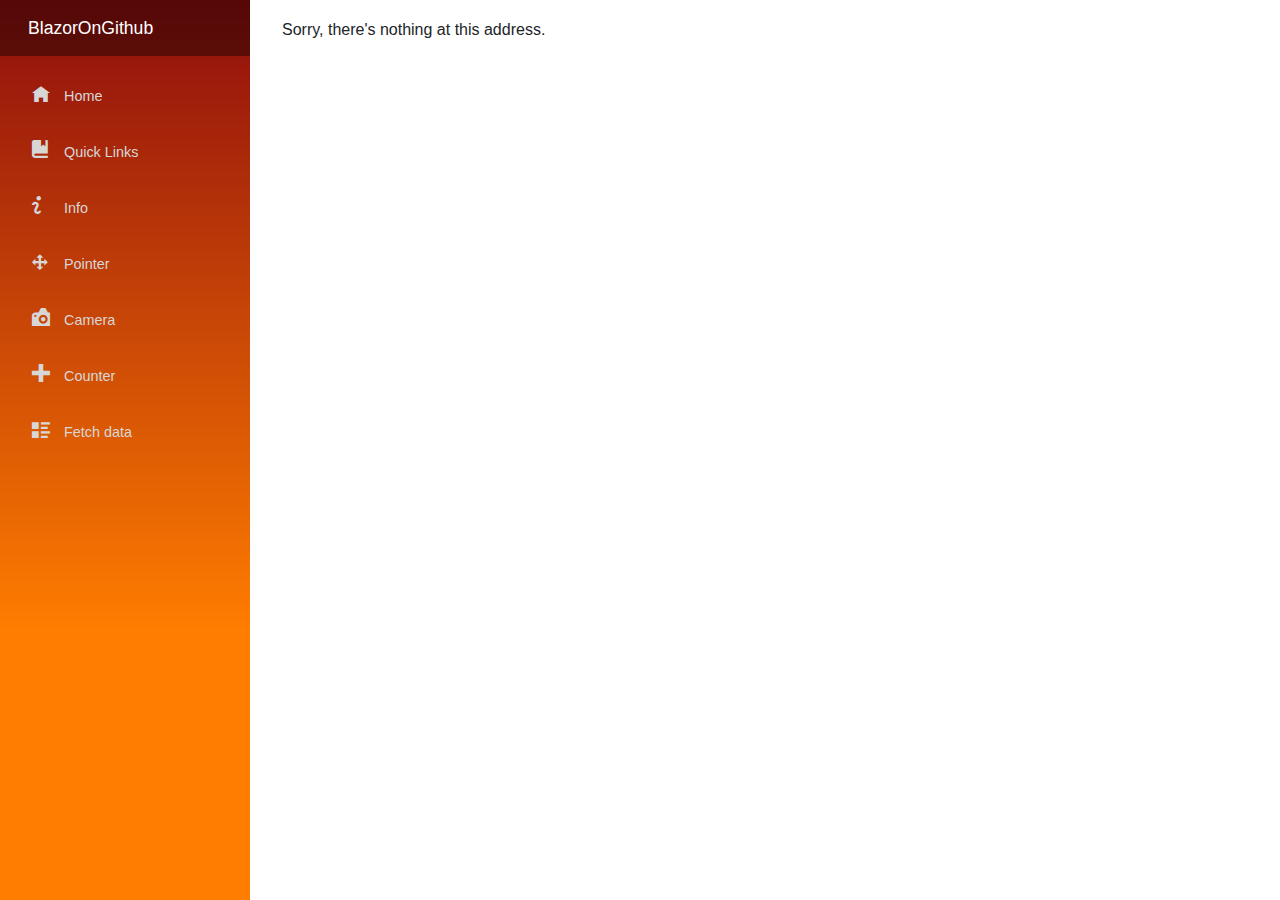
<file: BlazorOnGithub/wwwroot/index.html>
<!DOCTYPE html>
<html lang="en">

<head>
    <meta charset="utf-8" />
    <meta name="viewport" content="width=device-width, initial-scale=1.0, maximum-scale=1.0, user-scalable=no" />
    <title>BlazorOnGithub</title>
    <base href="/" />
    <link href="css/bootstrap/bootstrap.min.css" rel="stylesheet" />
    <link href="css/app.css" rel="stylesheet" />
    <link href="BlazorOnGithub.styles.css" rel="stylesheet" />
    <link href="manifest.json" rel="manifest" />
    <link rel="apple-touch-icon" sizes="512x512" href="icon-512.png" />
    <link rel="apple-touch-icon" sizes="192x192" href="icon-192.png" />

    <!-- Start Single Page Apps for GitHub Pages -->
    <script type="text/javascript">
        // Single Page Apps for GitHub Pages
        // https://github.com/rafrex/spa-github-pages
        // Copyright (c) 2016 Rafael Pedicini, licensed under the MIT License
        // ----------------------------------------------------------------------
        // This script checks to see if a redirect is present in the query string
        // and converts it back into the correct url and adds it to the
        // browser's history using window.history.replaceState(...),
        // which won't cause the browser to attempt to load the new url.
        // When the single page app is loaded further down in this file,
        // the correct url will be waiting in the browser's history for
        // the single page app to route accordingly.
        (function (l) {
            if (l.search) {
                var q = {};
                l.search.slice(1).split('&').forEach(function (v) {
                    var a = v.split('=');
                    q[a[0]] = a.slice(1).join('=').replace(/~and~/g, '&');
                });
                if (q.p !== undefined) {
                    window.history.replaceState(null, null,
                        l.pathname.slice(0, -1) + (q.p || '') +
                        (q.q ? ('?' + q.q) : '') +
                        l.hash
                    );
                }
            }
        }(window.location))
    </script>
    <!-- End Single Page Apps for GitHub Pages -->

</head>

<body>
    <div id="app">Loading demo Blazor app ...</div>

    <div id="blazor-error-ui">
        An unhandled error has occurred.
        <a href="" class="reload">Reload</a>
        <a class="dismiss">🗙</a>
    </div>
    <script src="_framework/blazor.webassembly.js"></script>
    <script>navigator.serviceWorker.register('service-worker.js');</script>
</body>

</html>
</file>
<file: BlazorOnGithub/wwwroot/css/app.css>
﻿@import url('open-iconic/font/css/open-iconic-bootstrap.min.css');

html, body {
    /*    font-family: 'Helvetica Neue', Helvetica, Arial, sans-serif;*/
    font-family: 'Comic Sans MS', Arial, sans-serif;
}

h1:focus {
    outline: none;
}

a, .btn-link {
    color: #0071c1;
}

.btn-primary {
    color: #fff;
    background-color: #1b6ec2;
    border-color: #1861ac;
}

.content {
    padding-top: 1.1rem;
}

.valid.modified:not([type=checkbox]) {
    outline: 1px solid #26b050;
}

.invalid {
    outline: 1px solid red;
}

.validation-message {
    color: red;
}

#blazor-error-ui {
    background: lightyellow;
    bottom: 0;
    box-shadow: 0 -1px 2px rgba(0, 0, 0, 0.2);
    display: none;
    left: 0;
    padding: 0.6rem 1.25rem 0.7rem 1.25rem;
    position: fixed;
    width: 100%;
    z-index: 1000;
}

    #blazor-error-ui .dismiss {
        cursor: pointer;
        position: absolute;
        right: 0.75rem;
        top: 0.5rem;
    }

.blazor-error-boundary {
    background: url([data-uri]) no-repeat 1rem/1.8rem, #b32121;
    padding: 1rem 1rem 1rem 3.7rem;
    color: white;
}

    .blazor-error-boundary::after {
        content: "An error has occurred."
    }
</file>
